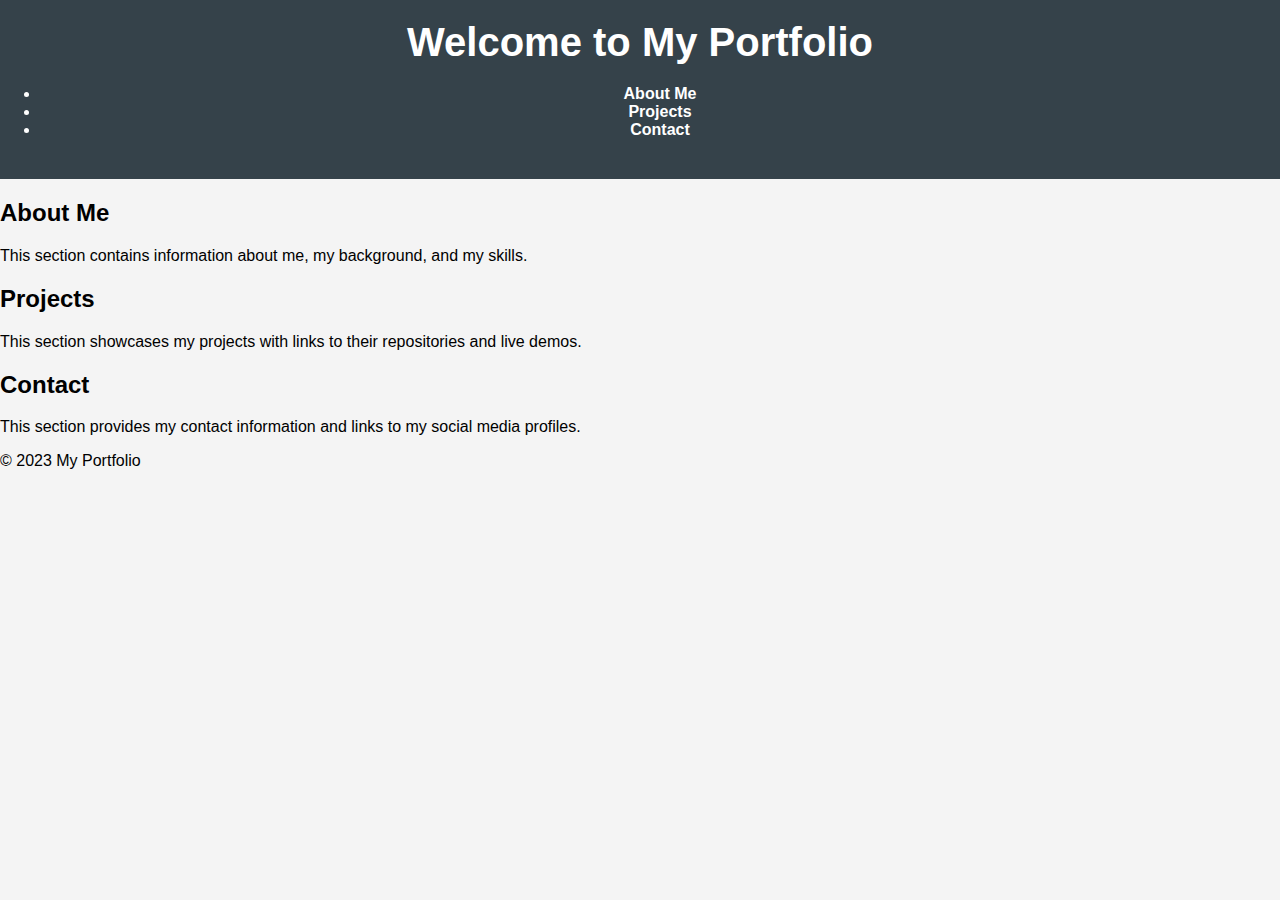
<file: portfolio/index.html>
<!DOCTYPE html>
<html lang="en">
<head>
    <meta charset="UTF-8">
    <meta name="viewport" content="width=device-width, initial-scale=1.0">
    <title>My Portfolio</title>
    <link rel="stylesheet" href="css/styles.css">
</head>
<body>
    <header>
        <h1>Welcome to My Portfolio</h1>
        <nav>
            <ul>
                <li><a href="#about">About Me</a></li>
                <li><a href="#projects">Projects</a></li>
                <li><a href="#contact">Contact</a></li>
            </ul>
        </nav>
    </header>
    
    <section id="about">
        <h2>About Me</h2>
        <p>This section contains information about me, my background, and my skills.</p>
    </section>
    
    <section id="projects">
        <h2>Projects</h2>
        <p>This section showcases my projects with links to their repositories and live demos.</p>
    </section>
    
    <section id="contact">
        <h2>Contact</h2>
        <p>This section provides my contact information and links to my social media profiles.</p>
    </section>
    
    <footer>
        <p>&copy; 2023 My Portfolio</p>
    </footer>

    <script src="js/scripts.js"></script>
</body>
</html>
</file>
<file: portfolio/css/styles.css>
body {
    font-family: Arial, sans-serif;
    margin: 0;
    padding: 0;
    background-color: #f4f4f4;
}

header {
    background: #35424a;
    color: #ffffff;
    padding: 20px 0;
    text-align: center;
}

h1 {
    margin: 0;
    font-size: 2.5em;
}

nav {
    margin: 20px 0;
}

nav a {
    color: #ffffff;
    text-decoration: none;
    margin: 0 15px;
    font-weight: bold;
}

nav a:hover {
    text-decoration: underline;
}

.container {
    width: 80%;
    margin: auto;
    overflow: hidden;
}

.section {
    background: #ffffff;
    padding: 20px;
    margin: 20px 0;
    border-radius: 5px;
    box-shadow: 0 2px 5px rgba(0, 0, 0, 0.1);
}

.footer {
    text-align: center;
    padding: 10px 0;
    background: #35424a;
    color: #ffffff;
    position: relative;
    bottom: 0;
    width: 100%;
}
</file>
